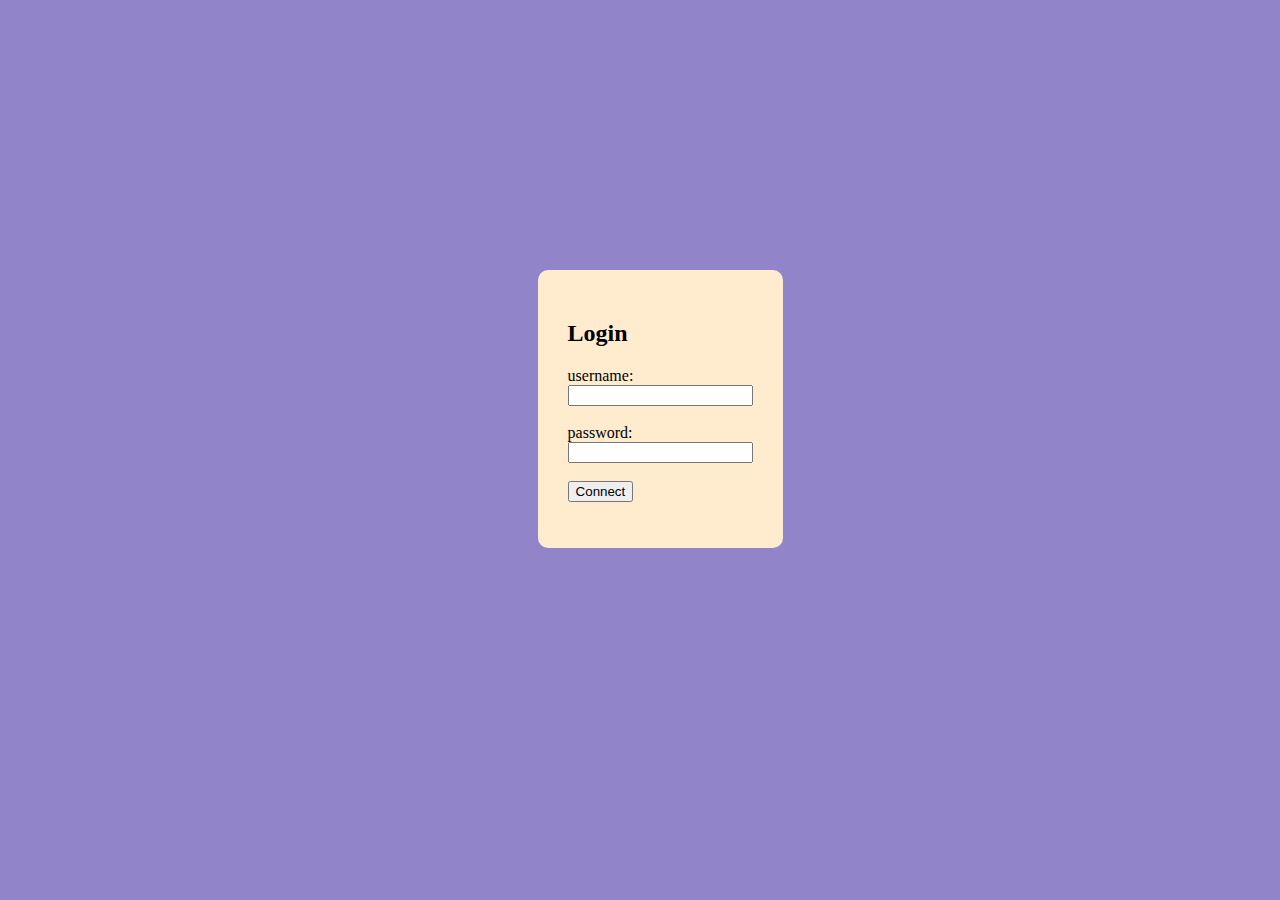
<file: index.html>
<!DOCTYPE html>
<html lang="en">
<head>
    <meta charset="UTF-8">
    <meta name="viewport" content="width=device-width, initial-scale=1.0">
    <title>Authentification</title>
    <link rel="stylesheet" href="style.css">
</head>
<body>
    <div class="container">
        <h2>Login</h2>
        <form id="loginForm">
            <label for="username">username:</label><br>
            <input type="text" id="username" name="username"><br><br>
            <label for="password">password:</label><br>
            <input type="password" id="password" name="password"><br><br>
            <button type="submit">Connect</button>
            <p id="message"></p>
        </form>
    </div>

    <script  src="script.js"></script>
</body>
</html>
</file>
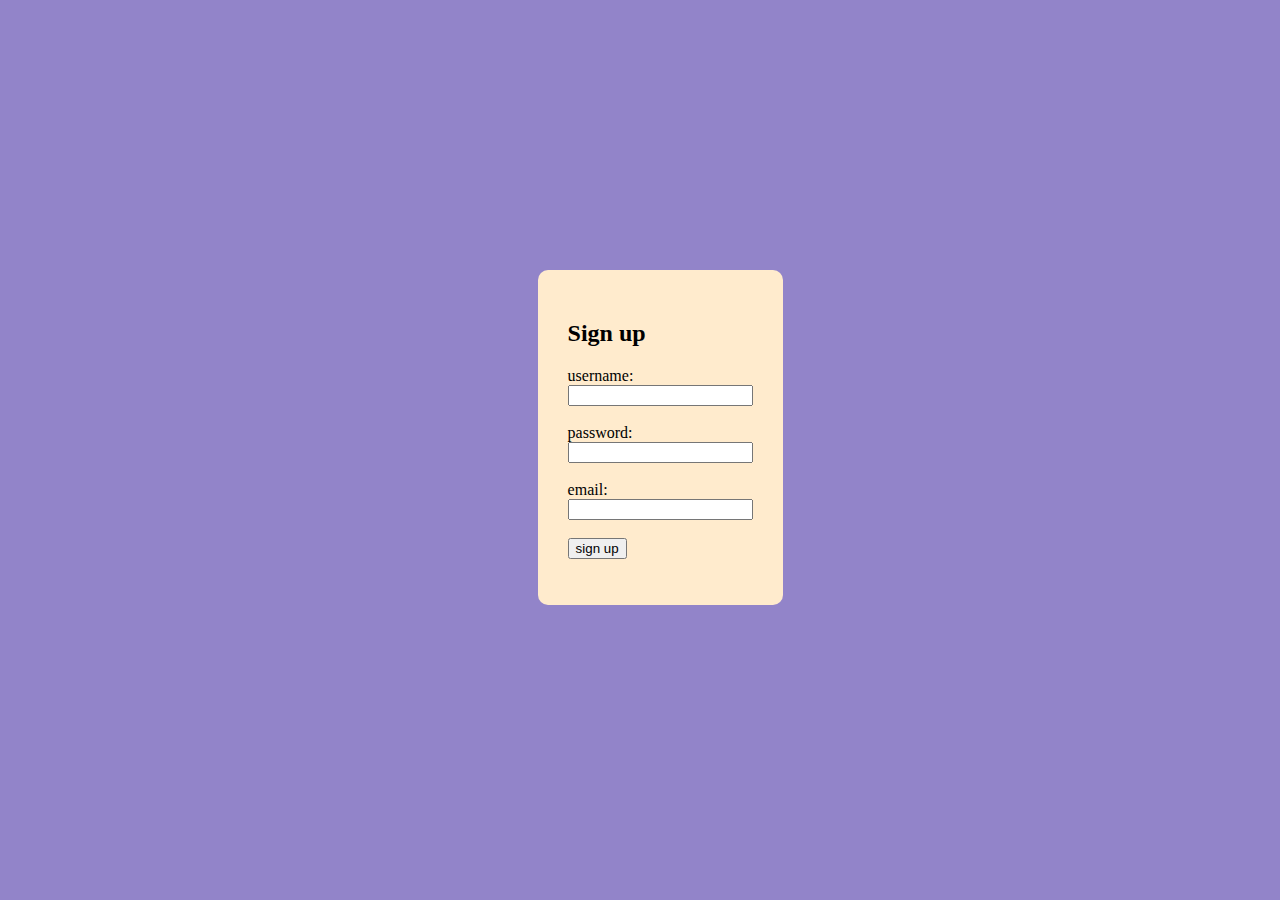
<file: index2.html>
<!DOCTYPE html>
<html lang="en">
<head>
    <meta charset="UTF-8">
    <meta name="viewport" content="width=device-width, initial-scale=1.0">
    <title>inscription</title>
    <link rel="stylesheet" href="style.css">
</head>
<body>
    <div class="container">
        <h2>Sign up</h2>
        <form id="loginForm">
            <label for="username">username:</label><br>
            <input type="text" id="username" name="username"><br><br>
            <label for="password">password:</label><br>
            <input type="password" id="password" name="password"><br><br>
            <label for="password">email:</label><br>
            <input type="email" id="email" name="email"><br><br>
            <button type="submit">sign up</button>
            <p id="message"></p>
        </form>
    </div>
</body>
</html>
</file>
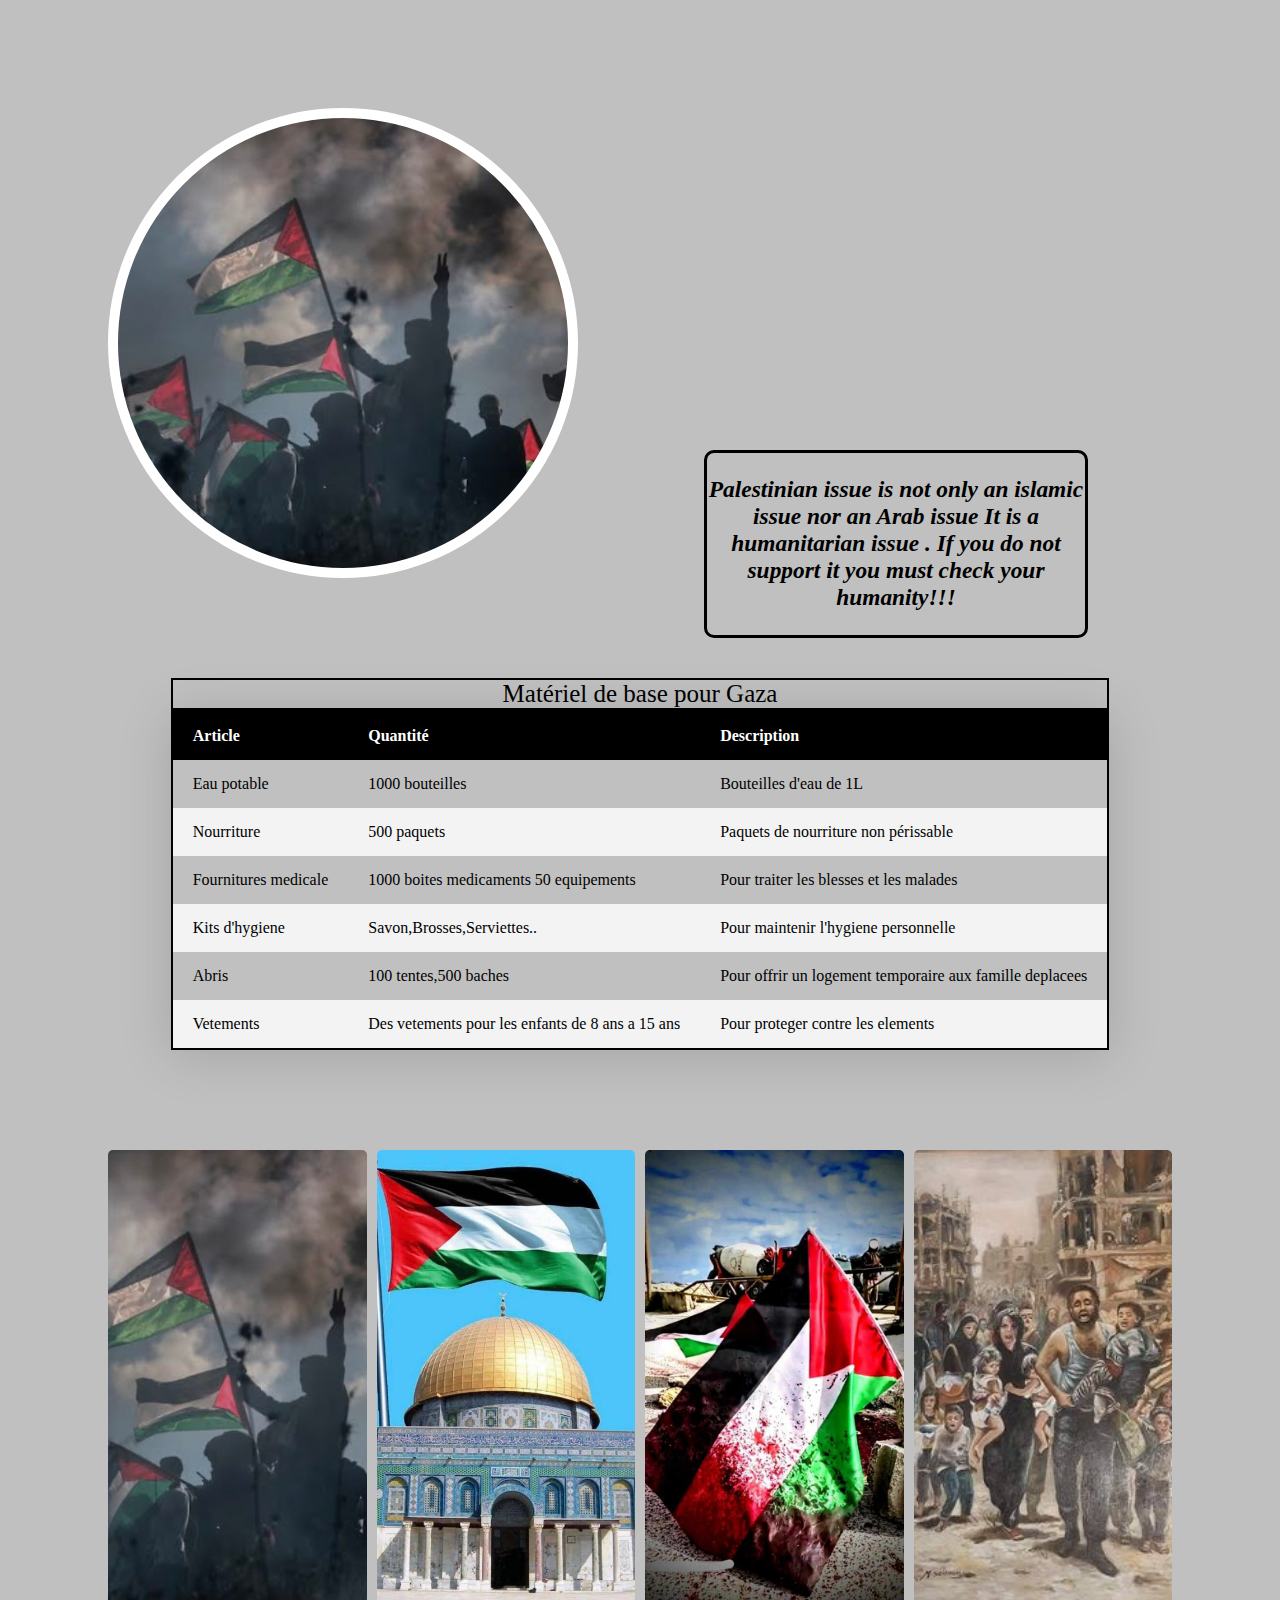
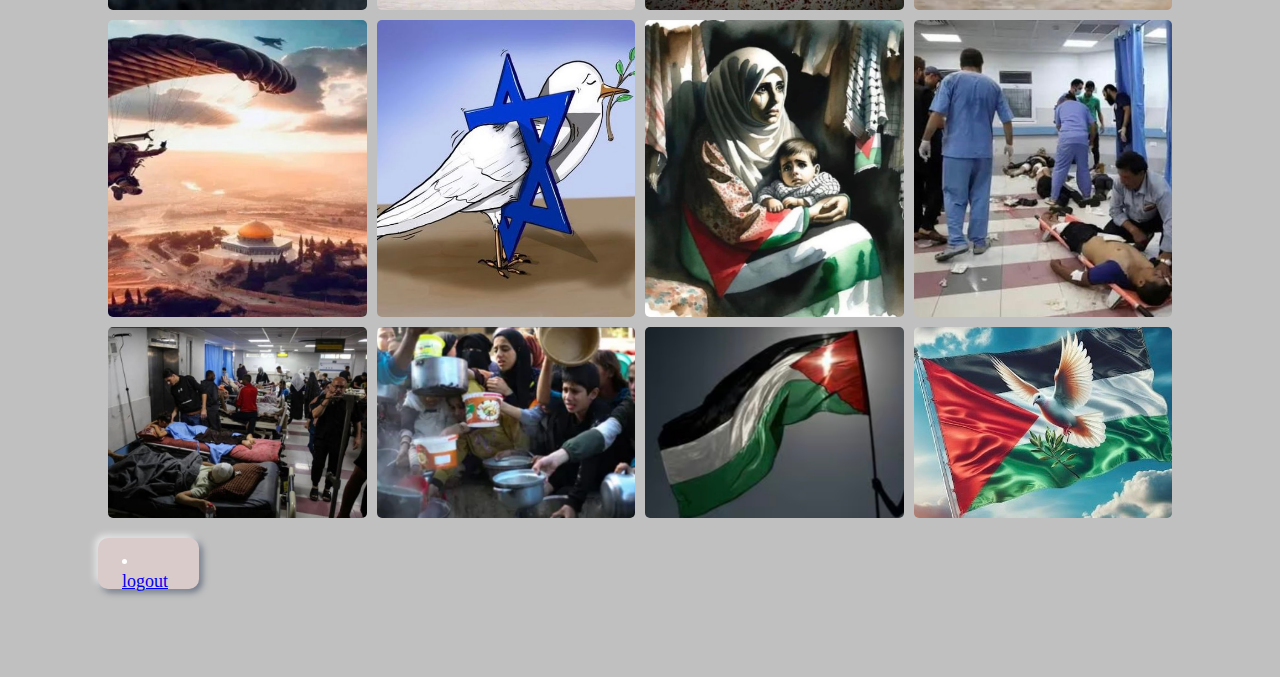
<file: welcome.html>
<html>
    <head>
        <title>welcome</title>    
</head>
<body>
<style>
body{
    background-color:#c0c0c0;
    padding:100px;
.btn{
width: 5%;
height: 3vh;
display: flex;
align-items: right;
justify-content:center;
background:#DACBCB;
position: relative;
top:20;
right: 10;
    }
}
.image{
    width:450px;
    height:450px;
    display: block;
    background:url(image1.jpg.jpg);
    background-size:cover;
    border:10px solid #fff;
    border-radius:50%;
    background-position:center;
}
.image h2{
    font-weight:700;
    font-size:30px;
    color:white;
    padding-top:190px;
    font-family:arial ;
    text-shadow:2px 2px 2px #ccc;
}
.text{
    font-style:oblique;
    font-size:20px;
    border:solid 3px;
    border-radius:10px;
    margin:0;
    padding:0;
    text-align:center;
    position:absolute;
    top:50%;
    left:70%;
    transform:translatex(-50%);
   }
.tableau{
border-collapse: collapse;
min-width: 400px;
width: auto;
box-shadow: 0 5px 50px rgba(0,0,0,0.15);
cursor: pointer;
margin: 100px auto;
border: 2px solid black;
}
thead tr {
background-color:black;
color: #fff;
text-align :left;
}
th, td{
padding:15px 20px;
}
tbody tr td th{
    border:1px solid #ddd;
}
tbody tr:nth-child(even){
background-color:#f3f3f3;
}
.titre{
    font-family:italic;
    font-size:25px;
    border:2px solid black;
}
img{
    max-width: 100%;
    height:auto;
    vertical-align:middle;
    display:inline-block;
}
.grid-wrapper > div{
display:flex;
justify-content:center;
align-items:center;
}
.grid-wrapper > div > img{
    width:100%;
    height:100%;
    object-fit:cover;
    border-radius:5px;
}
.grid-wrapper {
    display: grid;
    grid-gap: 10px;
    grid-template-columns: repeat(auto-fit,minmax(250px,1fr));
    grid-auto-flow: dense;
}
.grid-wrapper .wide{
    grid-column: span 2;
}
.grid-wrapper .tall {
    grid-row:span 2;
}
.grid-wrapper .big {
   grid-column:span 2;
    grid-row:span 2;
}
.btn{
height: 50px;
font-weight: 500;
font-size: 18px;
color:#fff;
outline: none;
border: none;
padding: 12px 24px 12px 24px;
border-radius: 10px;
background:#DACBCB;
box-shadow:-3px -3px 7px #ffffffb2,3px 3px 7px rgba(94,104,121,0.945);
cursor: pointer;}
.Btn :hover{
border: 1px solid rgba(44, 121,255,0.3);
color:rgba(44, 121, 255,0.6);
}
.Btn:active{
box-shadow: inset -3px -3px 7px #ffffffb2,inset 3px 3px 7px rgba(94,104,121, 0.945);}
</style>

<div class="image">
</div>
<div class="text">
  <i><h3>Palestinian issue is not only an islamic issue nor an Arab issue 
    It is a humanitarian issue .
    If you do not support it you must check your humanity!!!</h3></i> 
</div>
    
       <table class="tableau"> 
        <caption class="titre">Matériel de base pour Gaza</caption>
           <thead>
            <tr>
                 <th>Article</th> <th>Quantité</th> <th>Description</th> 
            </tr> 
           </thead> 
        <tbody>
             <tr> 
                <td>Eau potable</td>
                 <td>1000 bouteilles</td> 
                 <td>Bouteilles d'eau de 1L </td>
             </tr> 
             <tr> 
                <td>Nourriture</td> 
                <td>500 paquets</td> 
                <td>Paquets de nourriture non périssable</td>
             </tr> 
             <tr> 
                <td>Fournitures medicale</td> 
                <td>1000 boites medicaments 50 equipements</td> 
                <td>Pour traiter les blesses et les malades</td>
             </tr> 
             <tr> 
                <td>Kits d'hygiene</td> 
                <td>Savon,Brosses,Serviettes..</td> 
                <td>Pour maintenir l'hygiene personnelle</td>
             </tr> 
             <tr> 
                <td>Abris</td> 
                <td>100 tentes,500 baches</td> 
                <td>Pour offrir un logement temporaire aux famille deplacees</td>
             </tr> 
             <tr> 
                <td>Vetements</td> 
                <td>Des vetements pour les enfants de 8 ans a 15 ans</td> 
                <td>Pour proteger contre les elements</td>
             </tr> 
             </tbody>
             </table> 
   
             <div class="grid-wrapper">
                <div >
                    <img src="image1.jpg.jpg">
                </div>
                <div >
                    <img src="image2.jpg.jpg">
                </div>
                <div >
                    <img src="image3.jpg.jpg">
                </div>
                <div >
                    <img src="image4.jpg.jpg">
                </div>
                <div >
                    <img src="image5.jpg.jpg">
                </div>
                <div >
                    <img src="image6.jpg.jpg">
                </div>
                <div >
                    <img src="image8.jpg.jpg">
                </div>
                <div >
                    <img src="image9.jpg.jpg">
                </div>
                <div >
                    <img src="image10.jpg.jpg">
                </div>
                <div >
                    <img src="image11.jpg.jpg">
                </div>
                <div >
                    <img src="imagep.jpg.jpg">
                </div>
                <div >
                    <img src="hmama.jpg.jpg">
                </div>
             </div>
             <div class="btn">
                <li><a href="index.html">logout</a></li>
             </div>

</body>
</html>
</file>
<file: style.css>
body{
    background-color: rgb(146, 132, 201);
}
.container{
    background-color: blanchedalmond;
    position:absolute;
    top: 30%;
    left:42%;
    border-radius: 10px;
    padding: 30px;
}
</file>
